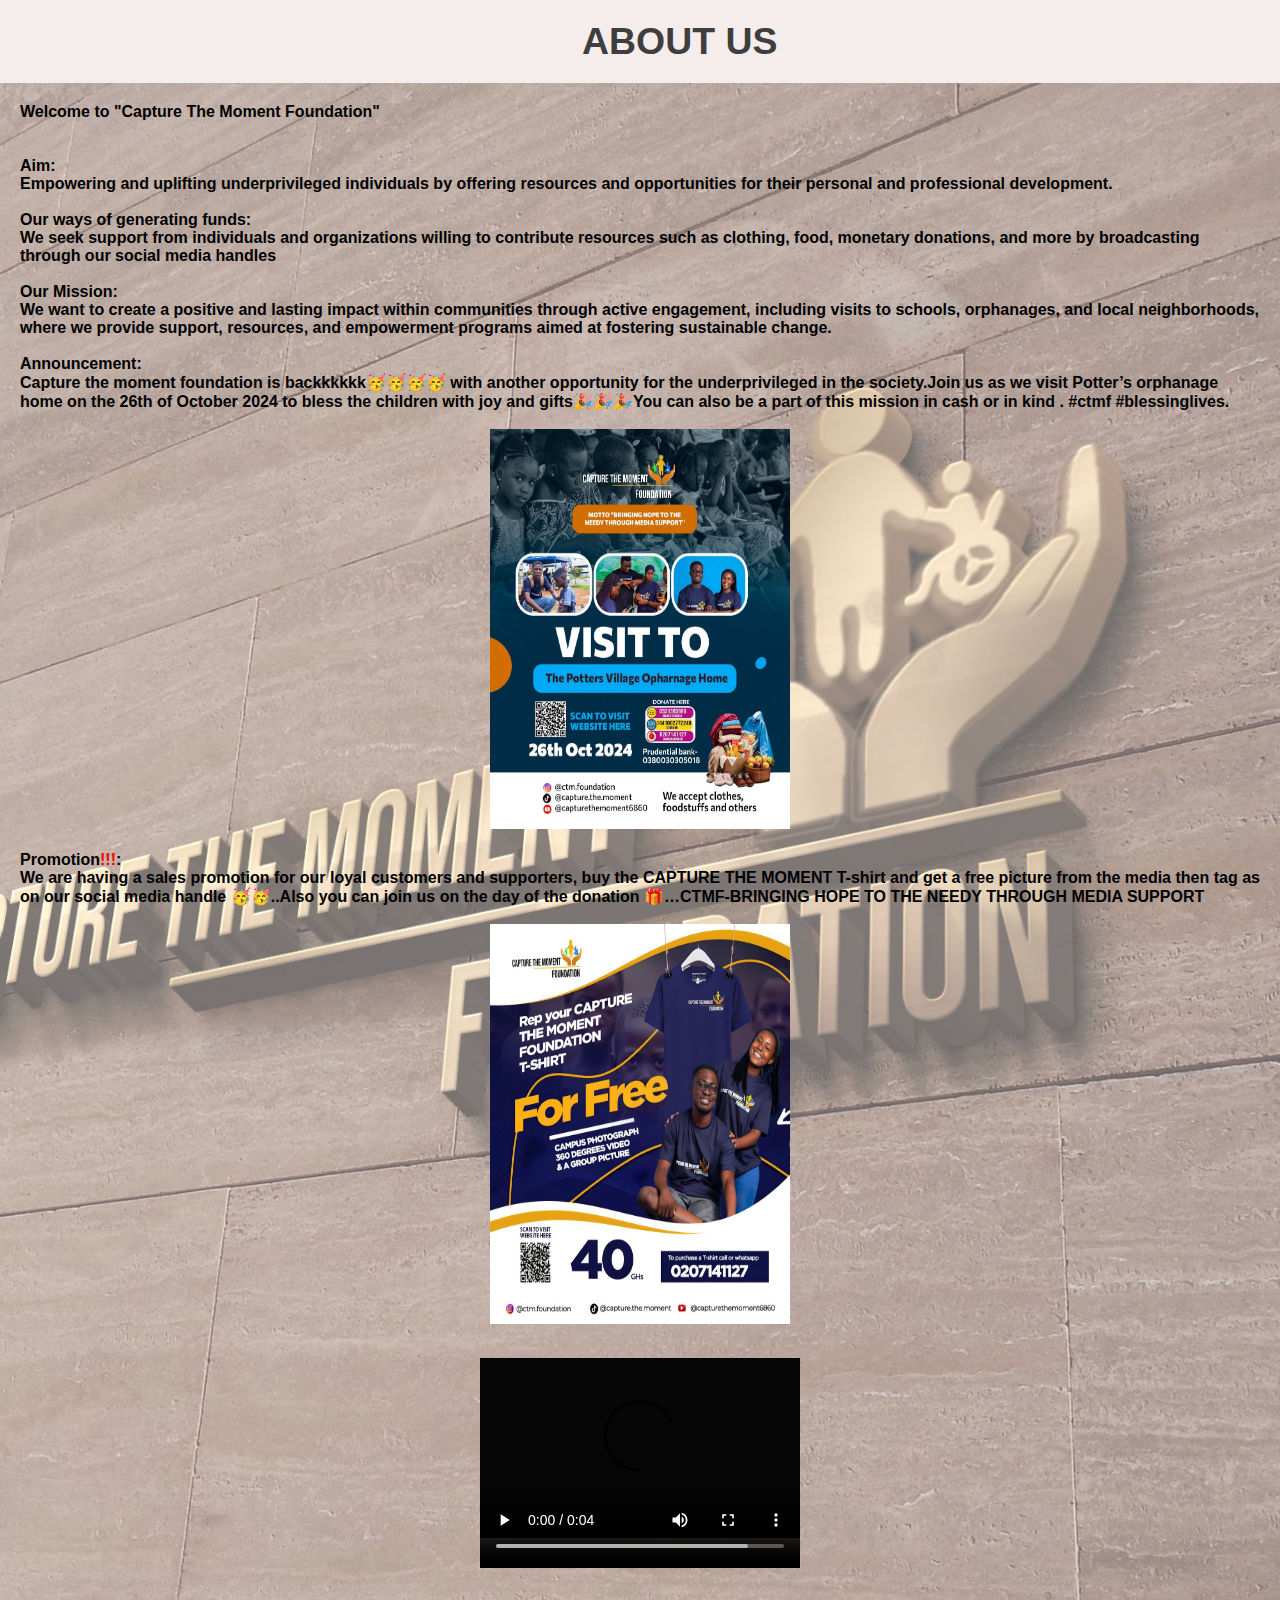
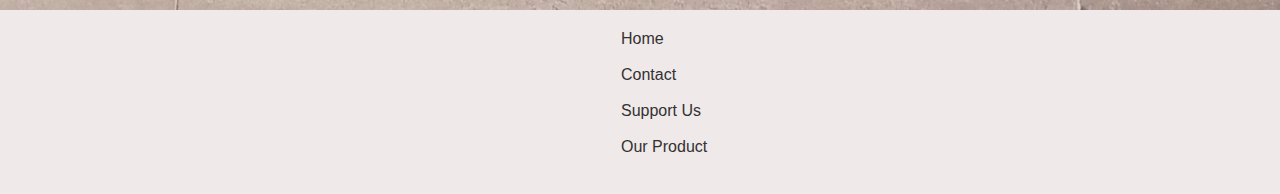
<file: About.html>
<!DOCTYPE html>
<html>
    <head>
        <title>About Us </title>
        <meta charset="UTF-8">
    <meta name="viewport" content="width=device-width, initial-scale=1.0">
    </head>

    <style>
    *{         
 margin: 0px;
 padding: 0px;
 box-sizing: border-box;
 font-family: "Arial", sans-serif;
}

@media screen and (max-width: 800px){
    *{position: relative;}
}

        header{
            background-color: #f5ecec;
    color: #302f2f;
    padding: 20px 60px;
    display: flex;
    justify-content: space-between;
    align-items: center;
    position: sticky;
    top: 0;
    z-index:1;
        }

        .hd{
            font-size: 32px;
            font-style:none;
    font-weight: bold;
    text-transform: uppercase;
   position: relative; left: 45%;
    }
        
    .hd h3{
        color: #3f3e3e;
    text-decoration: none;
  text-align: center;
}

@media screen and (max-width: 800px){
    .hd h3{position: relative;
          right:100px;}
}

 .par {
            position: relative;
            padding: 20px;
        }

.par::before{
    content: " ";
display: block;
position: absolute;
top: 0;
left: 0;
height: 100%;
width: 100%;
background-image: url('img1.jpg');
background-repeat: no-repeat;
background-size: cover;
background-position: center;
opacity: 0.6;
z-index: -1;
}

 p{
  position: relative;
padding: 0px;
font-weight: 800;
}

footer{
    background-color: #efe9e9;
    align-items: center;
  position: relative;
}

@media screen and (min-width: 800px){
    footer{position: relation;
    }
}

footer ul{
    margin-left: 25px;
    list-style: none;
    position: relative; left: 45%;
    padding: 20px;
}

footer ul li a{
    color: #333131;
    text-align: center;
    list-style: none;
    text-decoration: none;
}

@media screen and (max-width: 800px){
    footer ul{position: relative;
          left:100px;}
}

footer ul li a:hover{
    color: burlywood;
}
    </style>

    <body>
        
        <header>
        
            <div class="hd">
                <h3> About Us </h3>
            </div>
        </header>

        <div class="par">
        <p>
       <b> Welcome to "Capture The Moment Foundation"</b><br><br><br>

       <b>Aim:</b><br>
Empowering and uplifting underprivileged individuals by offering resources and opportunities for their personal and professional development.<br><br>

<b>Our ways of generating funds:</b><br>
We seek support from individuals and organizations willing to contribute resources such as clothing, food, monetary donations, and more by broadcasting through our social media handles <br><br>

<b>Our Mission:</b><br>
We want to create a positive and lasting impact within communities through active engagement, including visits to schools, orphanages, and local neighborhoods, where we provide support, resources, and empowerment programs aimed at fostering sustainable change.
</p><br>  

             <b>Announcement:</b>
           <!-- <p> Shining light on the homelessness🥳🥳🥳🌚. Together we can make a difference by putting smiles on the faces of the homeless.You can as well donate things like clothing,food and many more.Help us help the homeless on the street 🥹🥹#helpingthehomeless #CTMF. Please take note we'll soon be paying visits to orphanages.
           </p> <br> -->
           <p> Capture the moment foundation is backkkkkk🥳🥳🥳🥳 with another opportunity for the underprivileged in the society.Join us as we visit Potter’s orphanage home on the 26th of October 2024 to bless the children with joy and gifts🎉🎉🎉You can also be a part of this mission in cash or in kind .
 #ctmf #blessinglives.</p> <br>
            
            <p align=center> <img src="IMG-20240816-WA0033.jpg" width="300px" height="400px"  alt="">  </p><br>
          
            <b>Promotion<font color="red">!!!</font>:</b>
           <p> We are having a sales promotion for our loyal customers and supporters, buy the CAPTURE THE MOMENT T-shirt and get a free picture from the media then tag as on our social media handle 🥳🥳..Also you can join us on the day of the donation 🎁…CTMF-BRINGING HOPE TO THE NEEDY THROUGH MEDIA SUPPORT  </p> <br>
            <p align=center> <img src="img21.jpg" width="300px" height="400px"  alt="">  </p>
            <p align=center>  <video width="320" height="240" controls> <source src="VID2.mp4" type="video/mp4"> </video> </p><br>

        
        </div>

        <footer>
            <ul>
                <li><a href="index.html" > Home </a></li><br>
                <li><a href="contact.html" > Contact </a></li><br>
                <li><a href="support.html" > Support Us </a></li><br>
                <li><a href="product.html" > Our Product </a></li><br>
            </ul>
        </footer>
    </body>

</html>
</file>
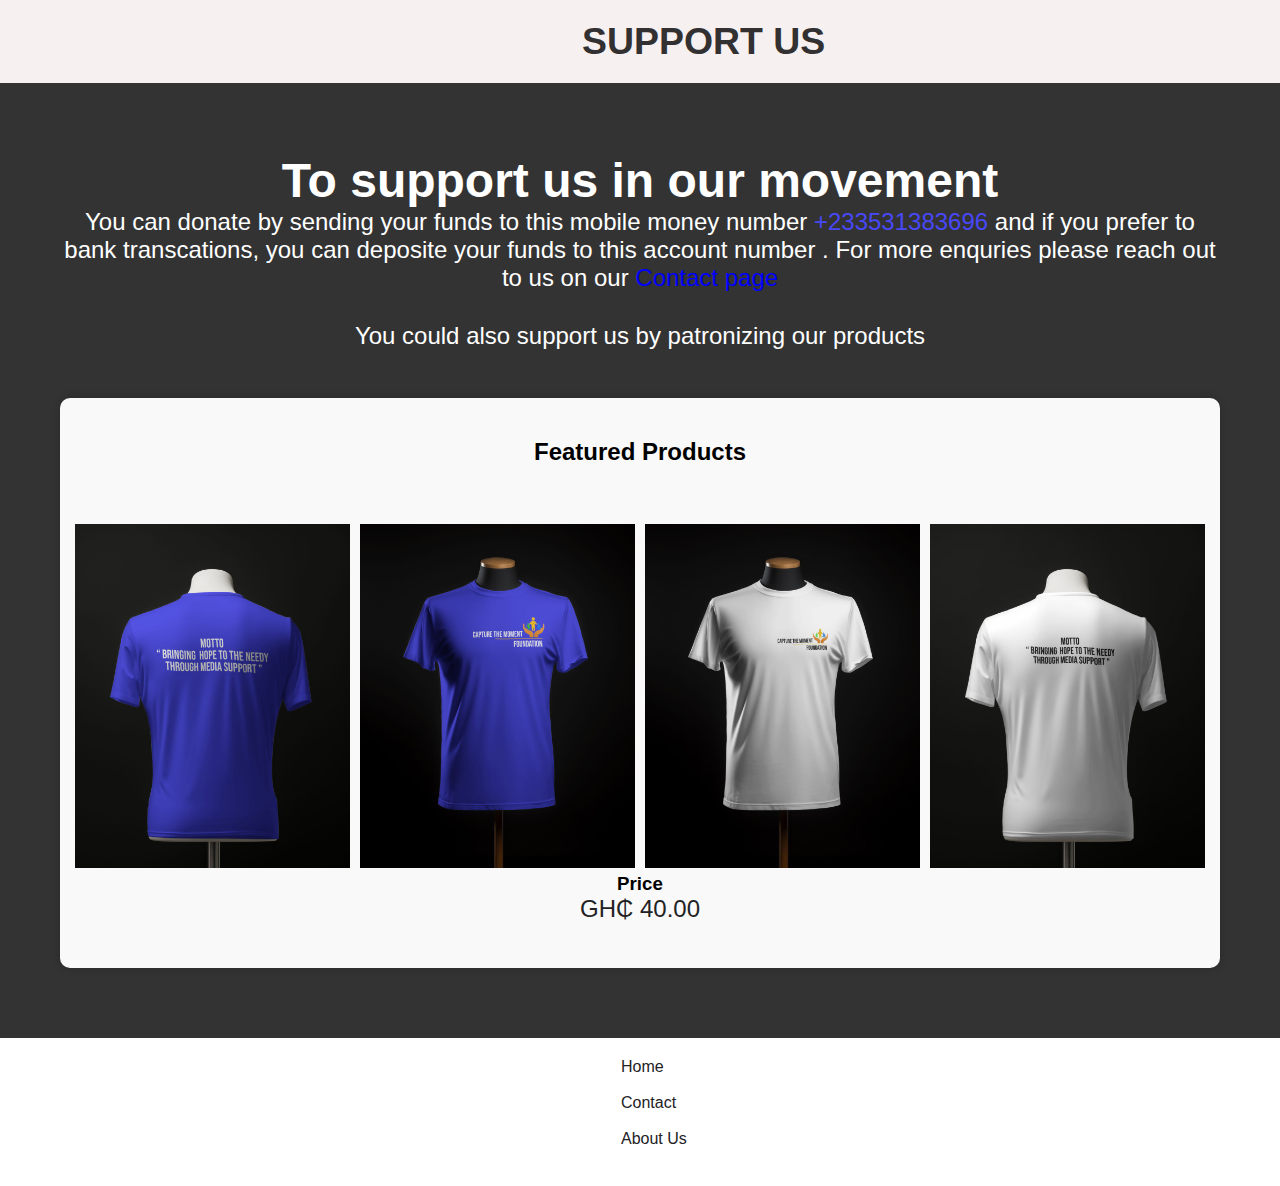
<file: support.html>
<!DOCTYPE html>
<html>
    <head>
        <title>Support Us </title>
        <meta charset="UTF-8">
        <meta name="viewport" content="width=device-width, initial-scale=1.0">
        <link rel="stylesheet" type="text/css" href="support.css">
    </head>

    <body>
        
        <header>
        
            <div class="hd">
                <h3>Support Us</h3>
            </div>
        </header>

        <div class="hero">
            <div class="hero-content">
                <h1>To support us in our movement</h1> 
                <p> You can donate by sending your funds to this mobile money number <font color="#4848f8">+233531383696</font> and if you prefer to bank transcations, you can deposite your funds to this account number <font color="blue"> </font>. For more enquries please reach out to us on our <a href="contact.html" > Contact page</a></p>
                <p> You could also support us by patronizing our products</p>
            </div> <br>
            
            <div class="main-content">
                <h2>Featured Products</h2><br>
                <div class="products">
                    <div class="product">
                        <img src="img4.jpg" alt=""> 
                        
                    </div>
                    <div class="product">
                         <img src="img3.jpg" alt="">
                    </div>

                    <div class="product">
                        <img src="img6.jpg" alt="">
                   </div>

                   <div class="product">
                    <img src="img5.jpg" alt="">
               </div>
                </div>
                <h3>Price</h3>
                <p> GH₵ 40.00</p>
            </div>
        </div>

        <footer>
            <ul>
                <li><a href="index.html" > Home </a></li><br>
                <li><a href="contact.html" > Contact </a></li><br>
                <li><a href="About.html" > About Us </a></li><br>
            </ul>
            
           </footer>

    </body>

</html>
</file>
<file: support.css>
*{         
    margin: 0px;
    padding: 0px;
    box-sizing: border-box;
    font-family: "Arial", sans-serif;
   }
   
   
   
           header{
               background-color: #f7f0f0;
       color: #fcfcfc;
       padding: 20px 60px;
       display: flex;
       justify-content: space-between;
       align-items: center;
       position: sticky;
       top: 0;
       z-index:1;
           }
   
           .hd{
               font-size: 32px;
               font-style:none;
       font-weight: bold;
       text-transform: uppercase;
      position: relative; left: 45%;
       }
           
       .hd h3{
           color: #323030;
       text-decoration: none;
   }

 @media screen and (max-width: 800px){
    .hd h3{position: relative;
          right:100px;}
}
   .hero{
    background-color: #333;
    padding: 70px 60px;
    display: flex;
    align-items: center;
    flex-direction: column;
    text-align: center;
}

.hero h1{
    font-size: 48px;
    color: #fff;
}

.hero p{
    font-size: 24px;
    color: #fff;
    margin-bottom: 30px;
}

.hero-content p a{
    color: blue;
    text-decoration: none;
}

.hero-content p a:hover{
    color: burlywood;
}

.main-content{
    background-color: #f9f9f9;
    padding: 15px;
    border-radius: 10px;
    box-shadow: 0px 0px 10px rgba(0,0,0,0.2);
}

.main-content h2{
    margin-top: 25px;
}

.products{
    display: grid;
    grid-template-columns: repeat(4, 1fr);
    grid-gap: 10px;
    margin-top: 40px;
}

.main-content p{
    color: #222224;
}

.product{
    display: flex;
    flex-direction: column;
    align-items: center;
    text-align: center;
}

.product img{
    max-width: 100%;
    margin-bottom: 5px;
}

footer{
    display: flex;
    align-items: center;
}

footer ul{
    margin-left: 25px;
    list-style: none;
    position: relative; left: 45%;
    padding: 20px;
}

@media screen and (max-width: 800px){
    footer ul{position: relative;
          left:100px;}
}

footer ul li a{
    color: #222224;
    text-decoration: none;
}

footer ul li a:hover{
    color: burlywood;
}
</file>
